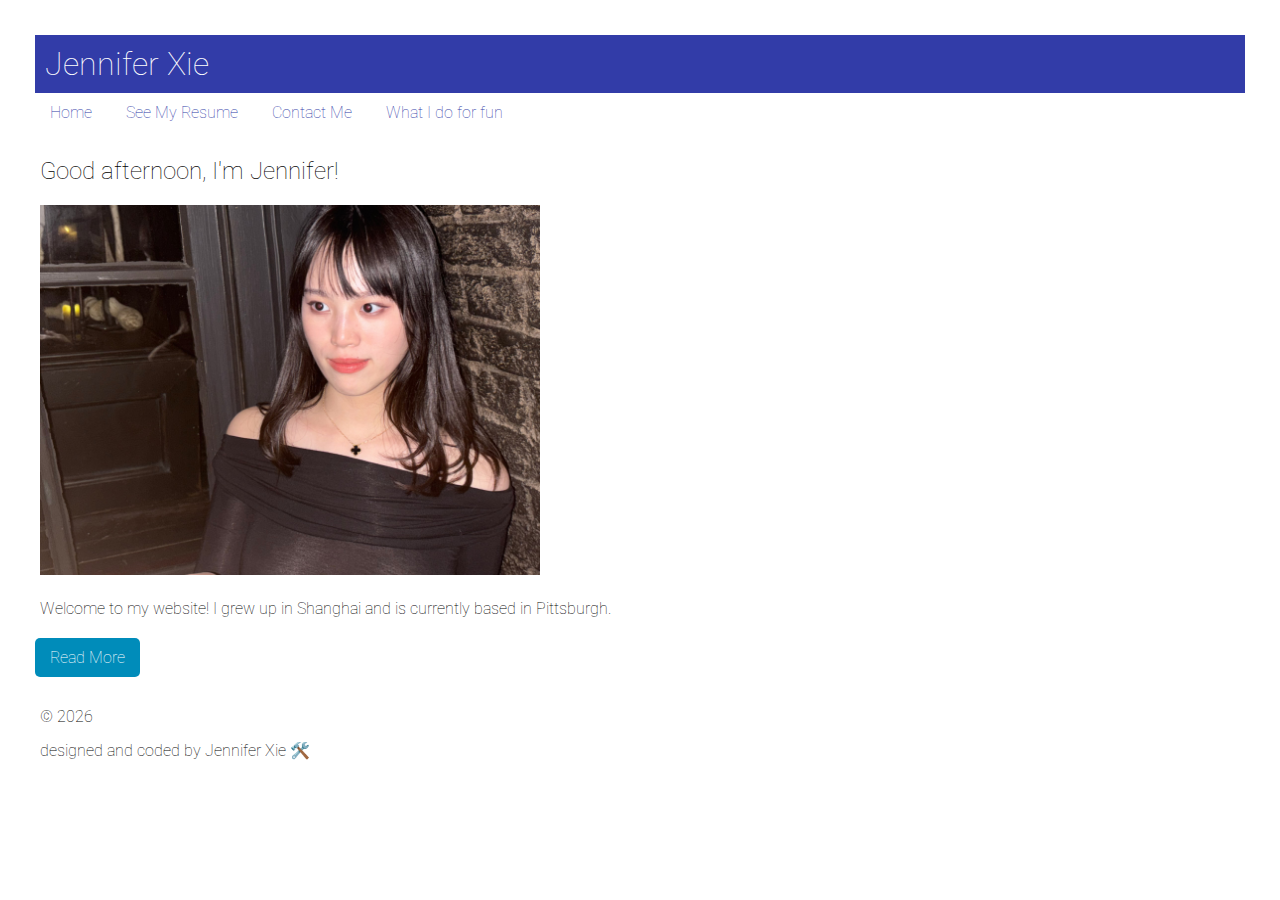
<file: index.html>
<!DOCTYPE html>
<html lang="en">
<head>
    <meta charset="UTF-8">
    <meta name="viewport" content="width=device-width, initial-scale=1.0">
    <title>67250 lab5</title>
    <meta name="author" content="Jennifer Xie">
    <meta name="keywords" content="Carnegie Mellon University, Information Systems">
    <meta name="description" content="Jennifer Xie's professional website">
    <title>Your name</title>
    <link rel="stylesheet" href="./static/style.css">
    <link rel="preconnect" href="https://fonts.googleapis.com">
    <link rel="preconnect" href="https://fonts.gstatic.com" crossorigin>
    <link href="https://fonts.googleapis.com/css2?family=Roboto:ital,wght@0,100..900;1,100..900&display=swap" rel="stylesheet">
    <script src="https://code.jquery.com/jquery-3.6.0.min.js"></script>
    <script src="./static/script.js" defer></script>
</head>
<body onload="addYear()">
    <header>
        <h1 id="webname">Jennifer Xie</h1>

        <nav>
            <a class="nav-link" href="index.html">Home</a>
            <a class="nav-link" href="views/cv.html">See My Resume</a>
            <a class="nav-link" href="views/contact.html">Contact Me</a>
            <a class="nav-link" href="views/fun.html">What I do for fun</a>
        </nav>
    </header>
    
    <div class = "main">
        <h2 id="greeting"></h2>
        <img src="static/profile.jpg" width="500" height="370" alt="A photo of Jennifer Xie">
        <p id="shortBio">Welcome to my website! I grew up in Shanghai and is currently based in Pittsburgh.</p>
        <p id="longBio" style="display: none;">Welcome to my website! I grew up in Shanghai and is currently based in Pittsburgh. I speak both English and Mandarin. In my free time, I love scuba/mermaid diving, yoga, and playing Stardew Valley. I'm also trying to explore a new restaurant in Pittsburgh every Friday evening, so feel free to reach out and join me! I'm very excited to share my experiences with you!</p>
        <button id="readMoreBtn">Read More</button>
        <button id="readLessBtn" style="display: none;">Read Less</button>
    </div>

    <footer>
        <p id="copyYear"></p>
        <p>designed and coded by Jennifer Xie 🛠️</p>
    </footer>

</body>
</html>
</file>
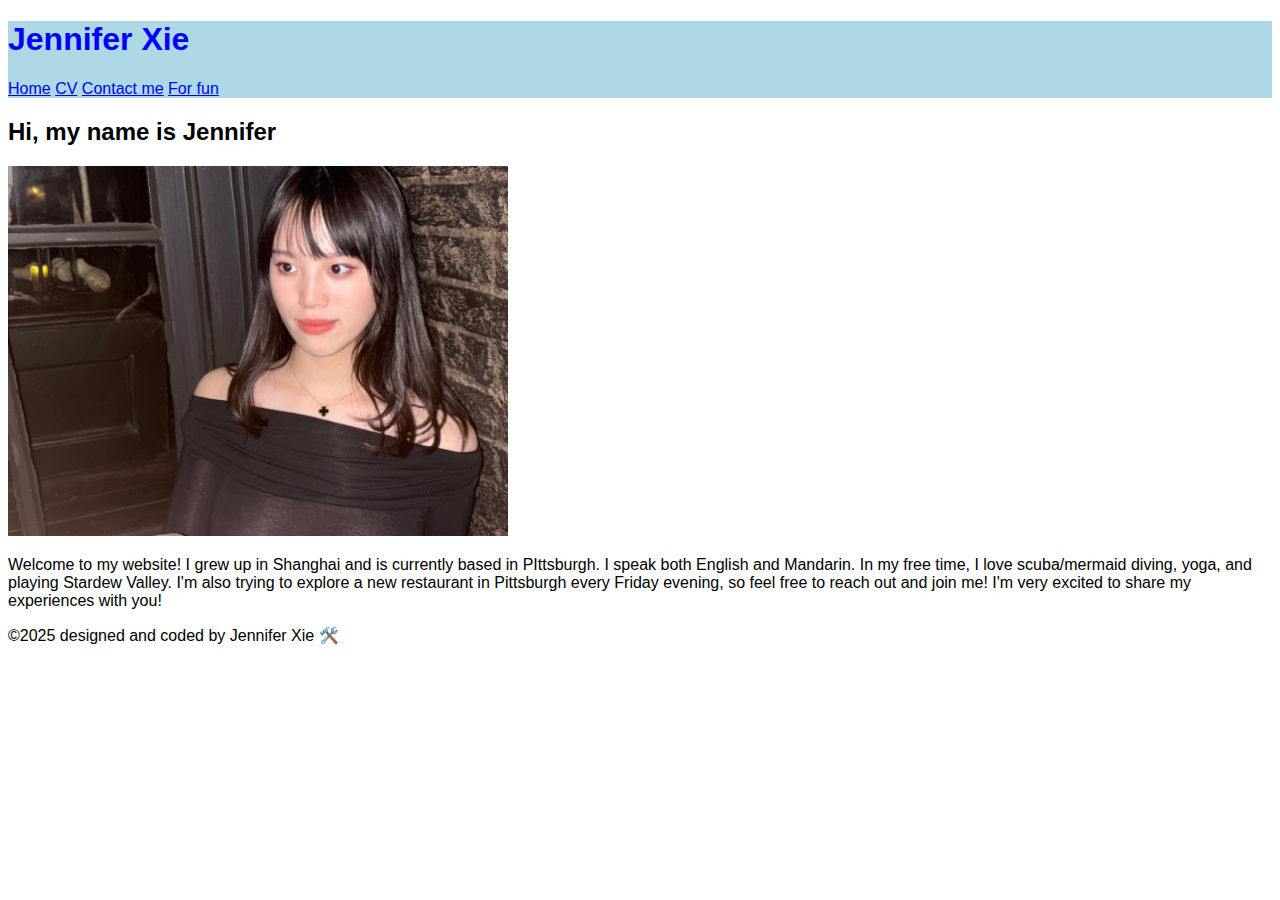
<file: jiayixie-lab1/index.html>
<!DOCTYPE html>
<html lang="en">
<head>
    <meta charset="UTF-8">
    <meta name="viewport" content="width=device-width, initial-scale=1.0">
    <title>67250 lab1</title>
    <meta name="author" content="Jennifer Xie">
    <meta name="keywords" content="Carnegie Mellon University, Information Systems">
    <meta name="description" content="Jennifer Xie's professional website">
    <title>Your name</title>

</head>
<body style="font-family: Arial;">
    <header style="color:blue; background:lightblue;">
        <h1>Jennifer Xie</h1>

        <nav>
            <a href="index.html">Home</a>
            <a href="views/cv.html">CV</a>
            <a href="views/contact.html">Contact me</a>
            <a href="views/fun.html">For fun</a>
        </nav>
    </header>
    
    <div class = "main">
        <h2>Hi, my name is Jennifer</h2>
        <img src="static/profile.jpg" width="500" height="370" alt="A photo of Jennifer Xie">
        <p id="intro">Welcome to my website! I grew up in Shanghai and is currently based in PIttsburgh. I speak both English and Mandarin. In my free time, I love scuba/mermaid diving, yoga, and playing Stardew Valley. I'm also trying to explore a new restaurant in Pittsburgh every Friday evening, so feel free to reach out and join me! I'm very excited to share my experiences with you!</p>
    </div>

    <footer>
        <p>©2025 designed and coded by Jennifer Xie 🛠️</p>
    </footer>

</body>
</html>
</file>
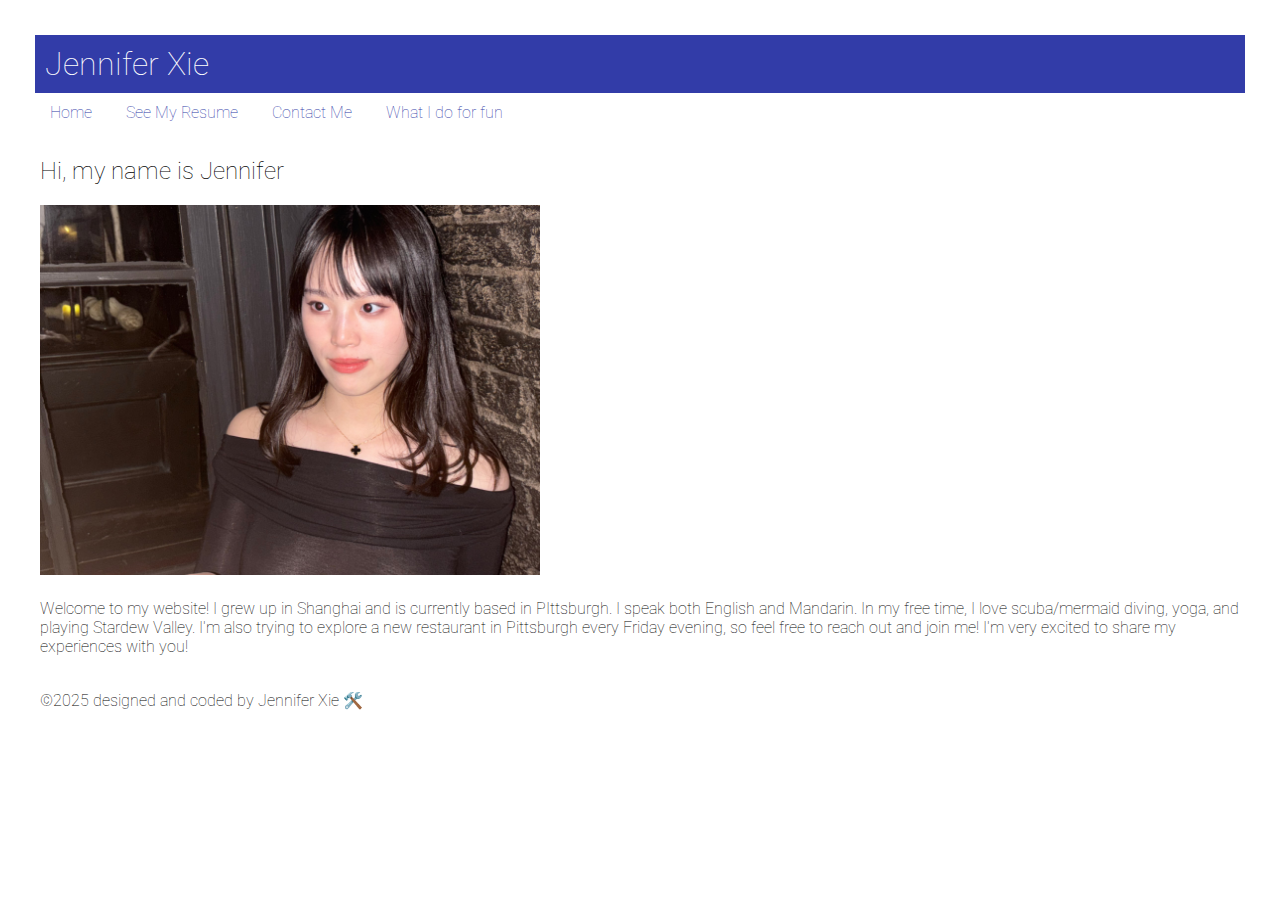
<file: jiayixie-lab2/index.html>
<!DOCTYPE html>
<html lang="en">
<head>
    <meta charset="UTF-8">
    <meta name="viewport" content="width=device-width, initial-scale=1.0">
    <title>67250 lab2</title>
    <meta name="author" content="Jennifer Xie">
    <meta name="keywords" content="Carnegie Mellon University, Information Systems">
    <meta name="description" content="Jennifer Xie's professional website">
    <title>Your name</title>
    <link rel="stylesheet" href="./static/style.css">
    <link rel="preconnect" href="https://fonts.googleapis.com">
    <link rel="preconnect" href="https://fonts.gstatic.com" crossorigin>
    <link href="https://fonts.googleapis.com/css2?family=Roboto:ital,wght@0,100..900;1,100..900&display=swap" rel="stylesheet">
</head>
<body>
    <header>
        <h1 id="webname">Jennifer Xie</h1>

        <nav>
            <a class="nav-link" href="index.html">Home</a>
            <a class="nav-link" href="views/cv.html">See My Resume</a>
            <a class="nav-link" href="views/contact.html">Contact Me</a>
            <a class="nav-link" href="views/fun.html">What I do for fun</a>
        </nav>
    </header>
    
    <div class = "main">
        <h2>Hi, my name is Jennifer</h2>
        <img src="static/profile.jpg" width="500" height="370" alt="A photo of Jennifer Xie">
        <p id="intro">Welcome to my website! I grew up in Shanghai and is currently based in PIttsburgh. I speak both English and Mandarin. In my free time, I love scuba/mermaid diving, yoga, and playing Stardew Valley. I'm also trying to explore a new restaurant in Pittsburgh every Friday evening, so feel free to reach out and join me! I'm very excited to share my experiences with you!</p>
    </div>

    <footer>
        <p>©2025 designed and coded by Jennifer Xie 🛠️</p>
    </footer>

</body>
</html>
</file>
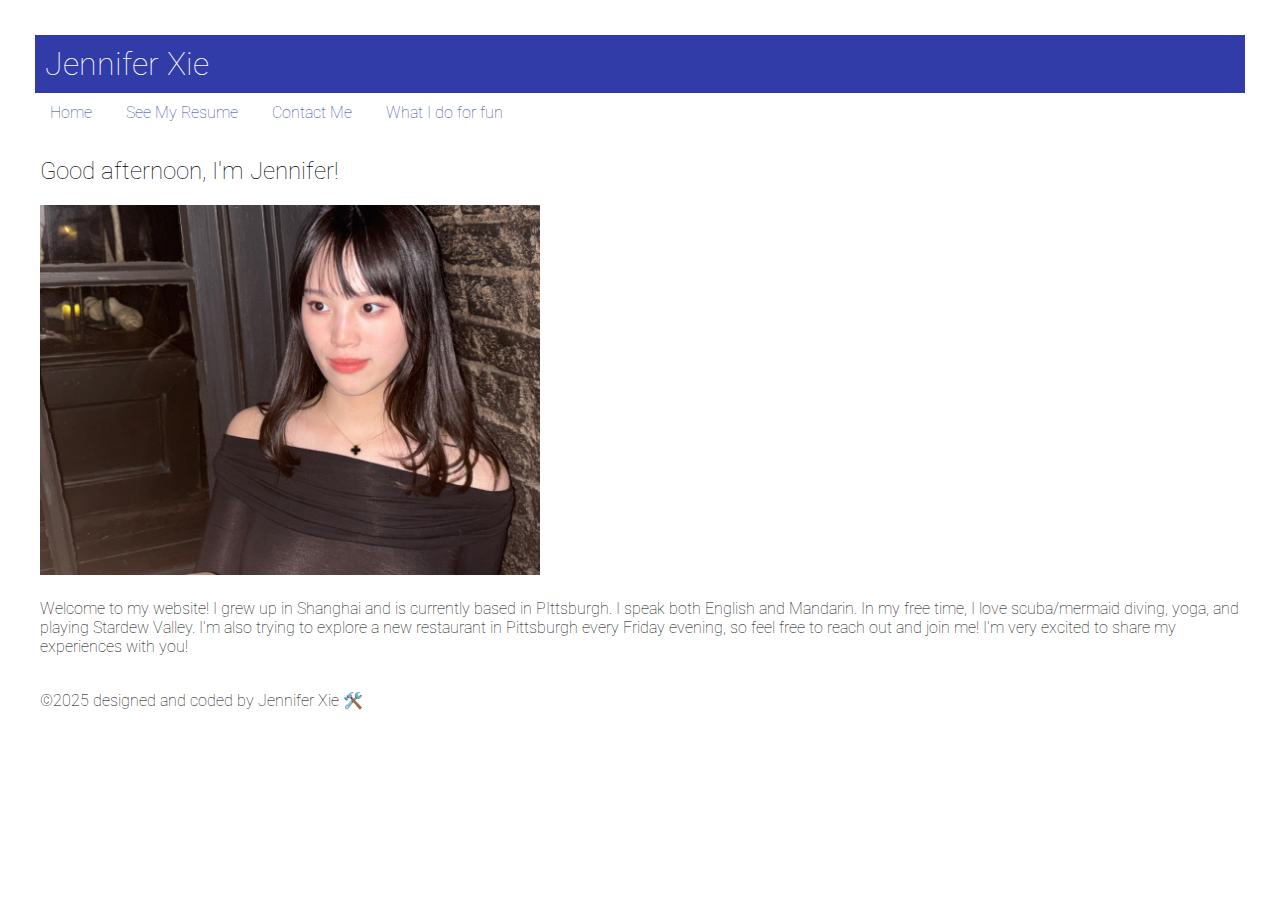
<file: jiayixie-lab3/index.html>
<!DOCTYPE html>
<html lang="en">
<head>
    <meta charset="UTF-8">
    <meta name="viewport" content="width=device-width, initial-scale=1.0">
    <title>67250 lab3</title>
    <meta name="author" content="Jennifer Xie">
    <meta name="keywords" content="Carnegie Mellon University, Information Systems">
    <meta name="description" content="Jennifer Xie's professional website">
    <title>Your name</title>
    <link rel="stylesheet" href="./static/style.css">
    <link rel="preconnect" href="https://fonts.googleapis.com">
    <link rel="preconnect" href="https://fonts.gstatic.com" crossorigin>
    <link href="https://fonts.googleapis.com/css2?family=Roboto:ital,wght@0,100..900;1,100..900&display=swap" rel="stylesheet">
    <script src="./static/script.js" defer></script>
</head>
<body>
    <header>
        <h1 id="webname">Jennifer Xie</h1>

        <nav>
            <a class="nav-link" href="index.html">Home</a>
            <a class="nav-link" href="views/cv.html">See My Resume</a>
            <a class="nav-link" href="views/contact.html">Contact Me</a>
            <a class="nav-link" href="views/fun.html">What I do for fun</a>
        </nav>
    </header>
    
    <div class = "main">
        <h2 id="greeting"></h2>
        <img src="static/profile.jpg" width="500" height="370" alt="A photo of Jennifer Xie">
        <p id="intro">Welcome to my website! I grew up in Shanghai and is currently based in PIttsburgh. I speak both English and Mandarin. In my free time, I love scuba/mermaid diving, yoga, and playing Stardew Valley. I'm also trying to explore a new restaurant in Pittsburgh every Friday evening, so feel free to reach out and join me! I'm very excited to share my experiences with you!</p>
    </div>

    <footer>
        <p>©2025 designed and coded by Jennifer Xie 🛠️</p>
    </footer>

</body>
</html>
</file>
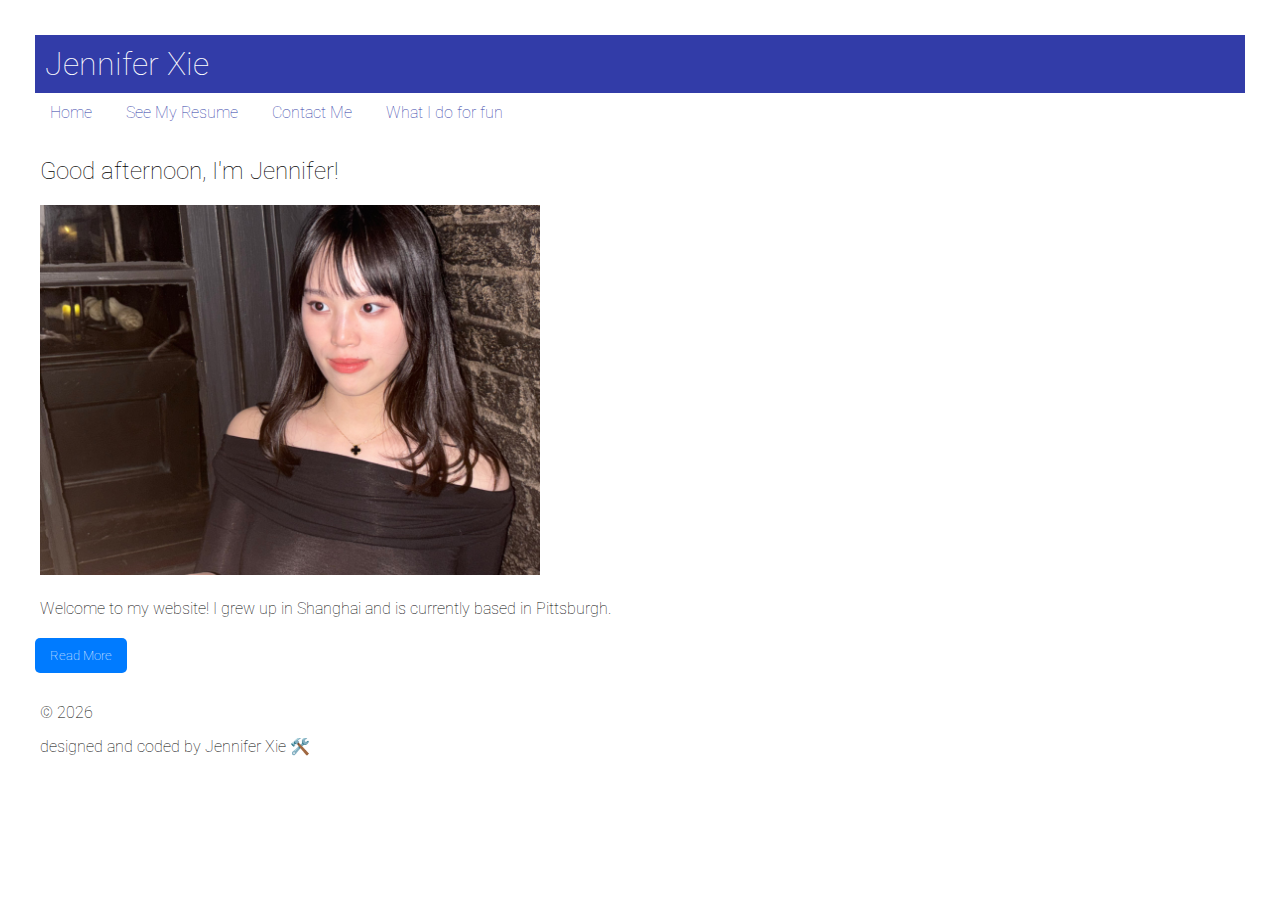
<file: jiayixie-lab4/index.html>
<!DOCTYPE html>
<html lang="en">
<head>
    <meta charset="UTF-8">
    <meta name="viewport" content="width=device-width, initial-scale=1.0">
    <title>67250 lab4</title>
    <meta name="author" content="Jennifer Xie">
    <meta name="keywords" content="Carnegie Mellon University, Information Systems">
    <meta name="description" content="Jennifer Xie's professional website">
    <title>Your name</title>
    <link rel="stylesheet" href="./static/style.css">
    <link rel="preconnect" href="https://fonts.googleapis.com">
    <link rel="preconnect" href="https://fonts.gstatic.com" crossorigin>
    <link href="https://fonts.googleapis.com/css2?family=Roboto:ital,wght@0,100..900;1,100..900&display=swap" rel="stylesheet">
    <script src="https://code.jquery.com/jquery-3.6.0.min.js"></script>
    <script src="./static/script.js" defer></script>
</head>
<body onload="addYear()">
    <header>
        <h1 id="webname">Jennifer Xie</h1>

        <nav>
            <a class="nav-link" href="index.html">Home</a>
            <a class="nav-link" href="views/cv.html">See My Resume</a>
            <a class="nav-link" href="views/contact.html">Contact Me</a>
            <a class="nav-link" href="views/fun.html">What I do for fun</a>
        </nav>
    </header>
    
    <div class = "main">
        <h2 id="greeting"></h2>
        <img src="static/profile.jpg" width="500" height="370" alt="A photo of Jennifer Xie">
        <p id="shortBio">Welcome to my website! I grew up in Shanghai and is currently based in Pittsburgh.</p>
        <p id="longBio" style="display: none;">Welcome to my website! I grew up in Shanghai and is currently based in Pittsburgh. I speak both English and Mandarin. In my free time, I love scuba/mermaid diving, yoga, and playing Stardew Valley. I'm also trying to explore a new restaurant in Pittsburgh every Friday evening, so feel free to reach out and join me! I'm very excited to share my experiences with you!</p>
        <button id="readMoreBtn">Read More</button>
        <button id="readLessBtn" style="display: none;">Read Less</button>
    </div>

    <footer>
        <p id="copyYear"></p>
        <p>designed and coded by Jennifer Xie 🛠️</p>
    </footer>

</body>
</html>
</file>
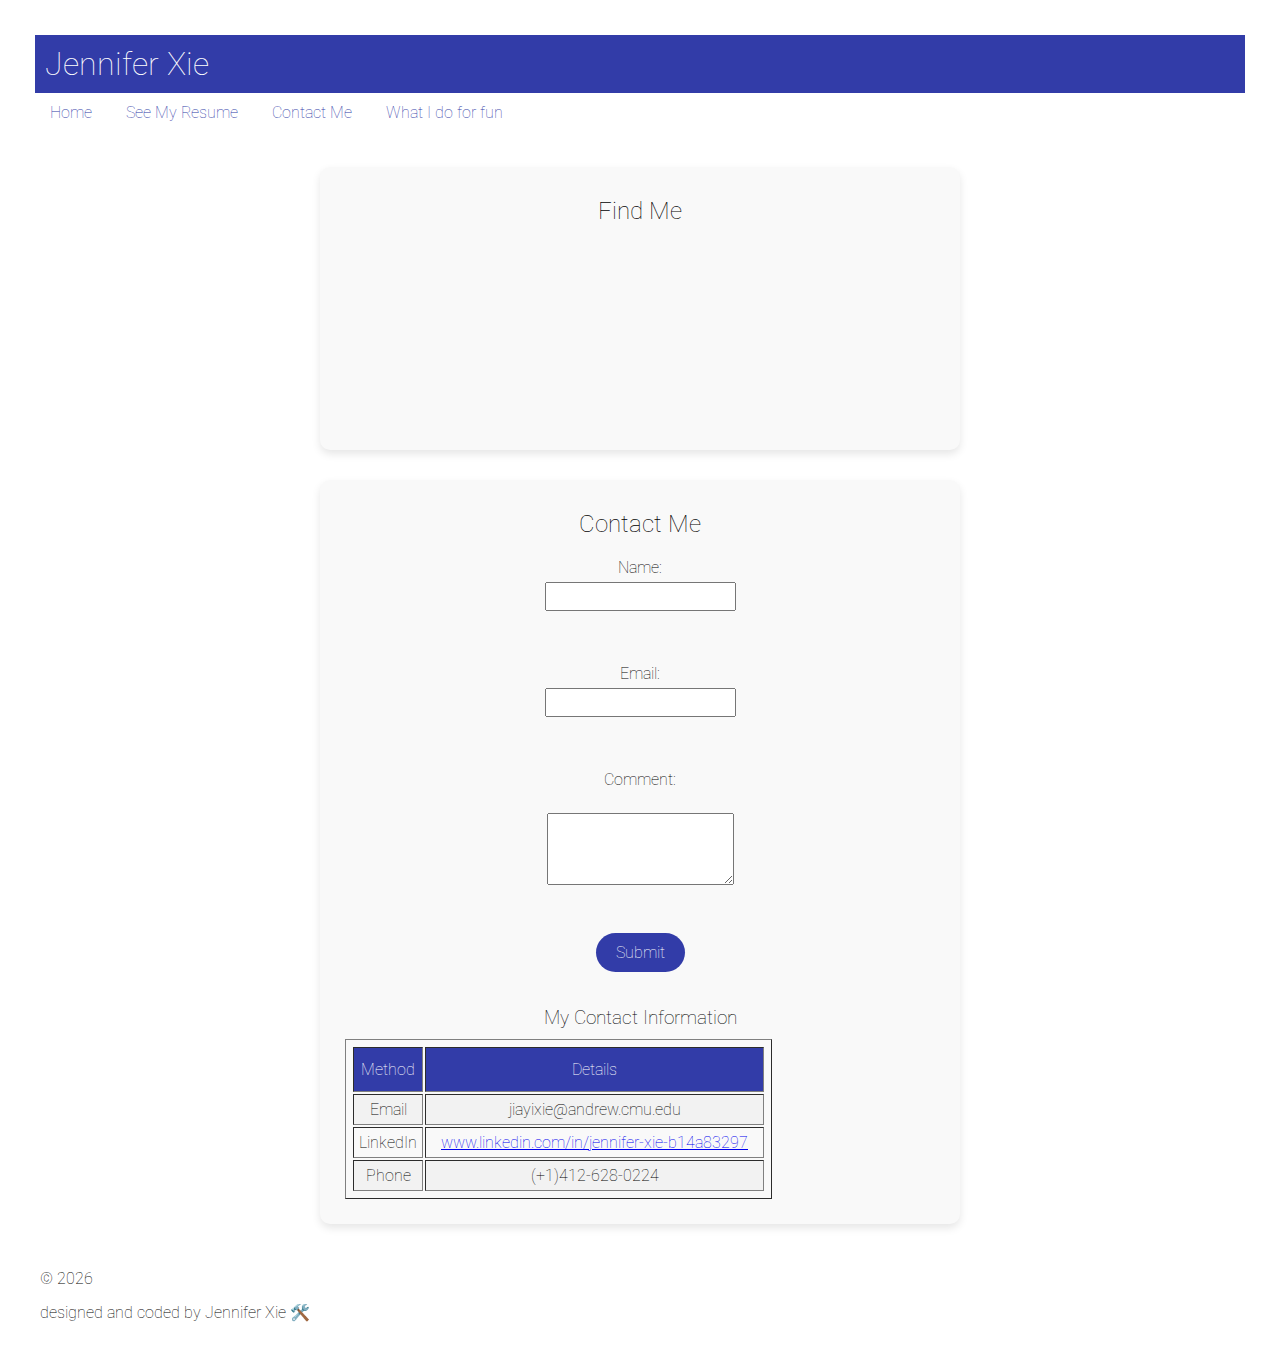
<file: views/contact.html>
<!DOCTYPE html>
<html lang="en">
<head>
    <meta charset="UTF-8">
    <meta name="viewport" content="width=device-width, initial-scale=1.0">
    <title>67250 lab5</title>
    <meta name="author" content="Jennifer Xie">
    <meta name="keywords" content="Carnegie Mellon University, Information Systems">
    <meta name="description" content="Jennifer Xie's professional website">
    <title>Your name</title>
    <link rel="stylesheet" href="../static/style.css">
    <link rel="preconnect" href="https://fonts.googleapis.com">
    <link rel="preconnect" href="https://fonts.gstatic.com" crossorigin>
    <link href="https://fonts.googleapis.com/css2?family=Roboto:ital,wght@0,100..900;1,100..900&display=swap" rel="stylesheet">
    <script src="https://code.jquery.com/jquery-3.6.0.min.js"></script>
    <script src="../static/script.js" defer></script>
</head>
<body onload="addYear()">
    <header>
        <h1 id="webname">Jennifer Xie</h1>
        <nav>
            <a class="nav-link" href="../index.html">Home</a>
            <a class="nav-link" href="cv.html">See My Resume</a>
            <a class="nav-link" href="contact.html">Contact Me</a>
            <a class="nav-link" href="fun.html">What I do for fun</a>
        </nav>
    </header>
    
    <div class = "mainLayout">
        <div class="item1">
            <h2>Find Me</h2>
            <iframe 
                src="https://www.google.com/maps/embed?pb=!1m18!1m12!1m3!1d3036.4082256655192!2d-79.94466422390984!3d40.44410085397296!2m3!1f0!2f0!3f0!3m2!1i1024!2i768!4f13.1!3m3!1m2!1s0x8834f221e409b945%3A0x16b3417bd3538dfb!2sJared%20L.%20Cohon%20University%20Center!5e0!3m2!1sen!2sus!4v1742777931053!5m2!1sen!2sus"
                width="600" 
                height="450"; 
                style="border:0;"
                allowfullscreen=""
                loading="lazy">
            </iframe>
        </div>

        <div class="item2">
            <h2>Contact Me</h2>
            <form id="contactForm">
                <label for="name">Name:</label>
                <input type="text" id="name" name="name" required>
                <span class="error-message" id="nameError"></span><br><br>
            
                <label for="email">Email:</label>
                <input type="email" id="email" name="email" required>
                <span class="error-message" id="emailError"></span><br><br>
            
                <label for="comment">Comment:</label><br>
                <textarea id="comment" name="comment" rows="4" required></textarea>
                <span class="error-message" id="commentError"></span><br><br>
            
                <input type="submit" id="submit_button" value="Submit">
                <p id="formError" class="form-error"></p>
            </form>

            <h3>My Contact Information</h3>
            <table border="1">
                <tr>
                    <th>Method</th>
                    <th>Details</th>
                </tr>
                <tr>
                    <td>Email</td>
                    <td>jiayixie@andrew.cmu.edu</td>
                </tr>
                <tr>
                    <td>LinkedIn</td>
                    <td><a href="https://www.linkedin.com/in/jennifer-xie-b14a83297" target="_blank">www.linkedin.com/in/jennifer-xie-b14a83297</a></td>
                </tr>
                <tr>
                    <td>Phone</td>
                    <td>(+1)412-628-0224</td>
                </tr>
            </table>
        </div>
    </div>

    <footer>
        <p id="copyYear"></p>
        <p>designed and coded by Jennifer Xie 🛠️</p>
    </footer>

</body>
</html>
</file>
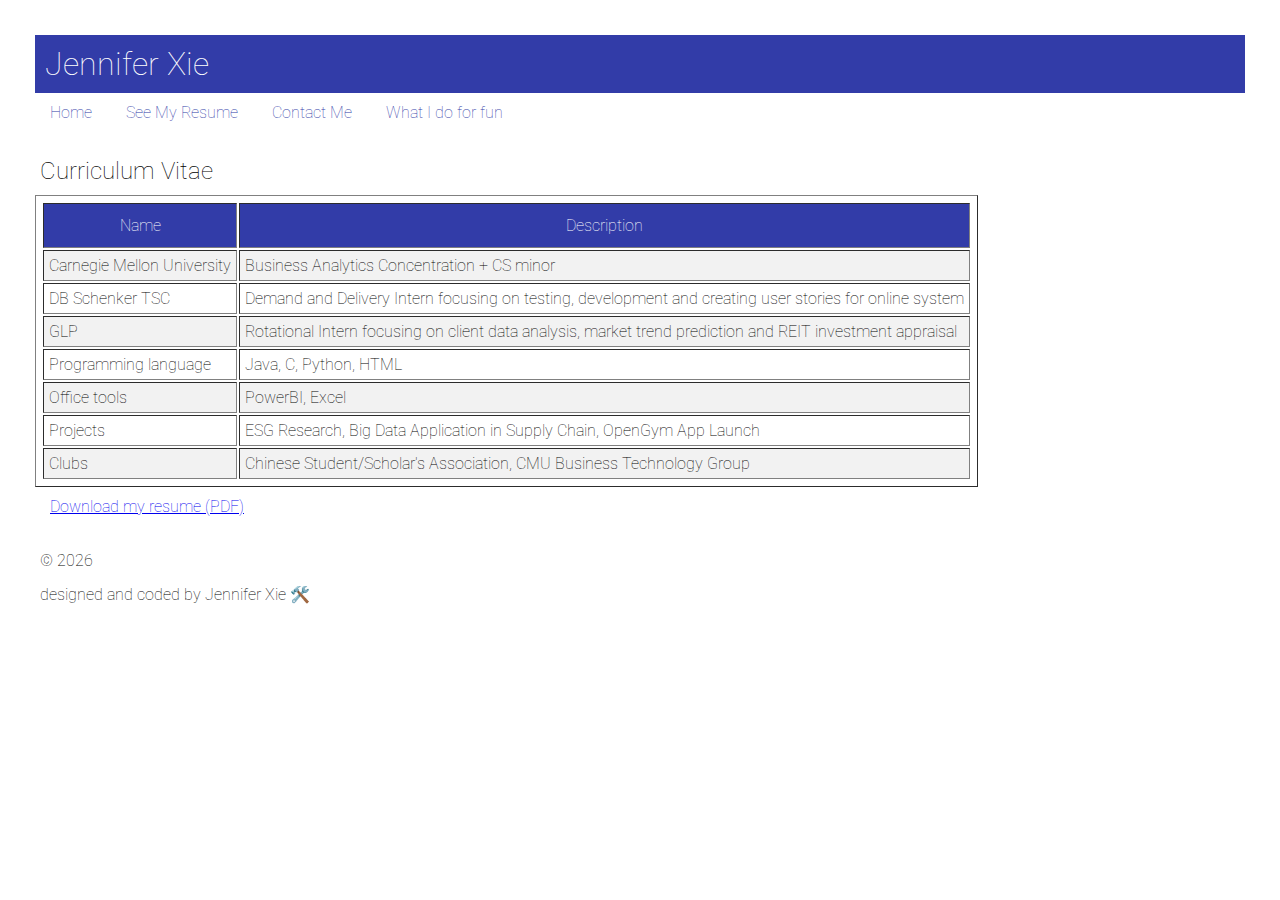
<file: views/cv.html>
<!DOCTYPE html>
<html lang="en">
<head>
    <meta charset="UTF-8">
    <meta name="viewport" content="width=device-width, initial-scale=1.0">
    <title>67250 lab5</title>
    <meta name="author" content="Jennifer Xie">
    <meta name="keywords" content="Carnegie Mellon University, Information Systems">
    <meta name="description" content="Jennifer Xie's professional website">
    <title>Your name</title>
    <link rel="stylesheet" href="../static/style.css">
    <link rel="preconnect" href="https://fonts.googleapis.com">
    <link rel="preconnect" href="https://fonts.gstatic.com" crossorigin>
    <link href="https://fonts.googleapis.com/css2?family=Roboto:ital,wght@0,100..900;1,100..900&display=swap" rel="stylesheet">
    <script src="https://code.jquery.com/jquery-3.6.0.min.js"></script>
    <script src="../static/script.js" defer></script>
</head>
<body onload="addYear()">
    <header>
        <h1 id="webname">Jennifer Xie</h1>
        <nav>
            <a class="nav-link" href="../index.html">Home</a>
            <a class="nav-link" href="cv.html">See My Resume</a>
            <a class="nav-link" href="contact.html">Contact Me</a>
            <a class="nav-link" href="fun.html">What I do for fun</a>
        </nav>
    </header>
    
    <div class = "main">
        <h2>Curriculum Vitae</h2>

        <table border="1">
            <tr>
                <th>Name</th>
                <th>Description</th>
            </tr>
            <tr>
                <td>Carnegie Mellon University</td>
                <td>Business Analytics Concentration + CS minor</td>
            </tr>
            <tr>
                <td>DB Schenker TSC</td>
                <td>Demand and Delivery Intern focusing on testing, development and creating user stories for online system</td>
            </tr>
            <tr>
                <td>GLP</td>
                <td>Rotational Intern focusing on client data analysis, market trend prediction and REIT investment appraisal</td>
            </tr>
            <tr>
                <td>Programming language</td>
                <td>Java, C, Python, HTML</td>
            </tr>
            <tr>
                <td>Office tools</td>
                <td>PowerBI, Excel</td>
            </tr>
            <tr>
                <td>Projects</td>
                <td>ESG Research, Big Data Application in Supply Chain, OpenGym App Launch</td>
            </tr>
            <tr>
                <td>Clubs</td>
                <td>Chinese Student/Scholar's Association, CMU Business Technology Group</td>
            </tr>
        </table>

        <p><a href="../static/Resume.pdf" target="_blank">Download my resume (PDF)</a></p>
    </div>

    <footer>
        <p id="copyYear"></p>
        <p>designed and coded by Jennifer Xie 🛠️</p>
    </footer>

</body>
</html>
</file>
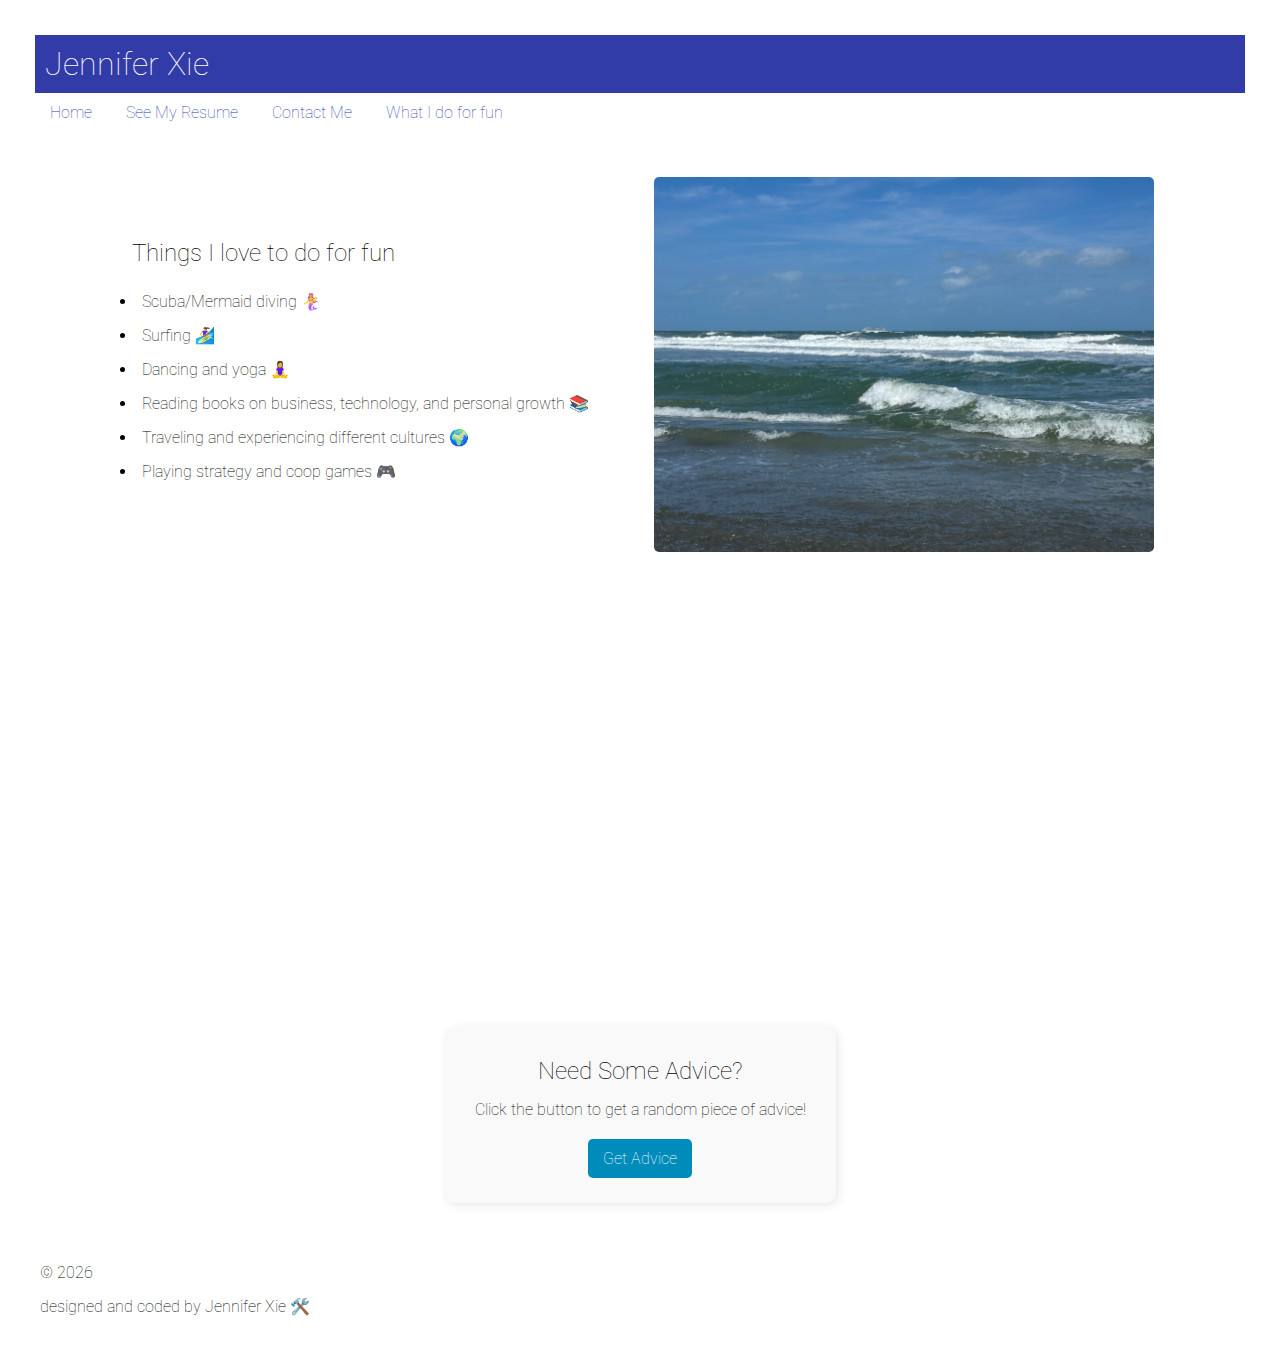
<file: views/fun.html>
<!DOCTYPE html>
<html lang="en">
<head>
    <meta charset="UTF-8">
    <meta name="viewport" content="width=device-width, initial-scale=1.0">
    <title>67250 lab5</title>
    <meta name="author" content="Jennifer Xie">
    <meta name="keywords" content="Carnegie Mellon University, Information Systems">
    <meta name="description" content="Jennifer Xie's professional website">
    <title>Your name</title>
    <link rel="stylesheet" href="../static/style.css">
    <link rel="preconnect" href="https://fonts.googleapis.com">
    <link rel="preconnect" href="https://fonts.gstatic.com" crossorigin>
    <link href="https://fonts.googleapis.com/css2?family=Roboto:ital,wght@0,100..900;1,100..900&display=swap" rel="stylesheet">
    <script src="https://code.jquery.com/jquery-3.6.0.min.js"></script>
    <script src="../static/script.js" defer></script>
</head>
<body onload="addYear()">
    <header>
        <h1 id="webname">Jennifer Xie</h1>
        <nav>
            <a class="nav-link" href="../index.html">Home</a>
            <a class="nav-link" href="cv.html">See My Resume</a>
            <a class="nav-link" href="contact.html">Contact Me</a>
            <a class="nav-link" href="fun.html">What I do for fun</a>
        </nav>
    </header>
    
    <div class = "mainLayout">
        <div id="item1">
            <h2>Things I love to do for fun</h2>
            <!-- <button id="showButton" onclick="showList()">Click to see...</button> -->
            <ul id="myList" style="display: block;">
                <li>Scuba/Mermaid diving 🧜‍♀️</li>
                <li>Surfing 🏄‍♀️</li>
                <li>Dancing and yoga 🧘‍♀️</li>
                <li>Reading books on business, technology, and personal growth 📚</li>
                <li>Traveling and experiencing different cultures 🌍</li>
                <li>Playing strategy and coop games 🎮</li>
            </ul>
        </div>

        <div id="item2">
            <img src="../static/ocean.jpg" alt="Fun Image" class="funIMG">
        </div>

        <div id="item3">
            <iframe 
                width="560" 
                height="315" 
                src="https://www.youtube.com/embed/ESglBmsDCFs" 
                title="YouTube video player" 
                frameborder="0" 
                allow="accelerometer; autoplay; clipboard-write; encrypted-media; gyroscope; picture-in-picture" 
                allowfullscreen>
            </iframe>
        </div>
        
        <div id="item4" class="container">
            <h2>Need Some Advice?</h2>
            <p id="adviceText">Click the button to get a random piece of advice!</p>
            <button onclick="getAdvice()">Get Advice</button>
        </div>
    </div>

    <footer>
        <p id="copyYear"></p>
        <p>designed and coded by Jennifer Xie 🛠️</p>
    </footer>

</body>
</html>
</file>
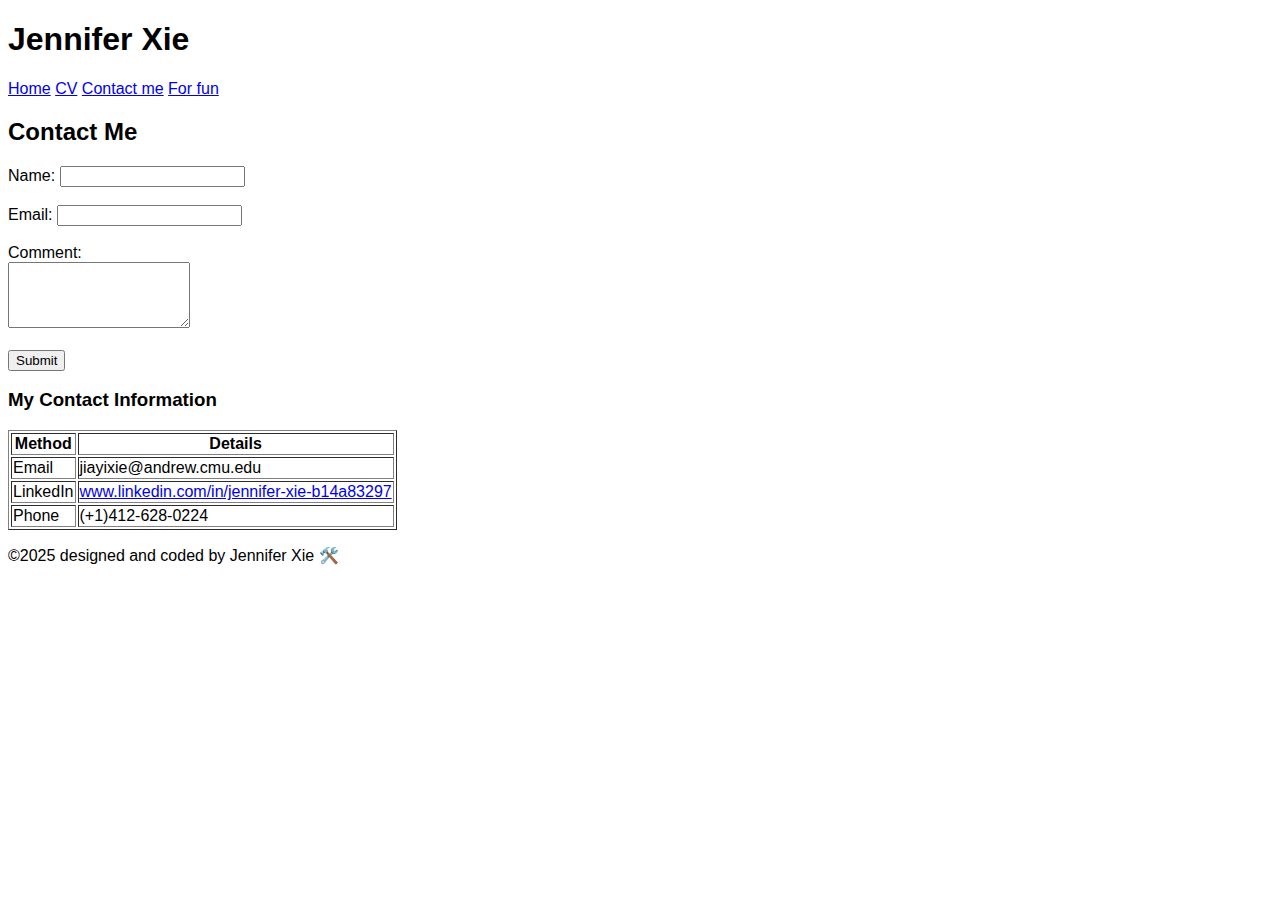
<file: jiayixie-lab1/views/contact.html>
<!DOCTYPE html>
<html lang="en">
<head>
    <meta charset="UTF-8">
    <meta name="viewport" content="width=device-width, initial-scale=1.0">
    <title>67250 lab1</title>
    <meta name="author" content="Jennifer Xie">
    <meta name="keywords" content="Carnegie Mellon University, Information Systems">
    <meta name="description" content="Jennifer Xie's professional website">
    <title>Your name</title>

</head>
<body style="font-family: Arial;">
    <header>
        <h1>Jennifer Xie</h1>
        <nav>
            <a href="../index.html">Home</a>
            <a href="cv.html">CV</a>
            <a href="contact.html">Contact me</a>
            <a href="fun.html">For fun</a>
        </nav>
    </header>
    
    <div class = "main">
        <h2>Contact Me</h2>
        <form action="submit_form.php" method="post">
            <label for="name">Name:</label>
            <input type="text" id="name" name="name" required><br><br>

            <label for="email">Email:</label>
            <input type="email" id="email" name="email" required><br><br>

            <label for="comment">Comment:</label><br>
            <textarea id="comment" name="comment" rows="4" required></textarea><br><br>

            <input type="submit" value="Submit">
        </form>

        <h3>My Contact Information</h3>
        <table border="1">
            <tr>
                <th>Method</th>
                <th>Details</th>
            </tr>
            <tr>
                <td>Email</td>
                <td>jiayixie@andrew.cmu.edu</td>
            </tr>
            <tr>
                <td>LinkedIn</td>
                <td><a href="https://www.linkedin.com/in/jennifer-xie-b14a83297" target="_blank">www.linkedin.com/in/jennifer-xie-b14a83297</a></td>
            </tr>
            <tr>
                <td>Phone</td>
                <td>(+1)412-628-0224</td>
            </tr>
        </table>
    </div>

    <footer>
        <p>©2025 designed and coded by Jennifer Xie 🛠️</p>
    </footer>

</body>
</html>
</file>
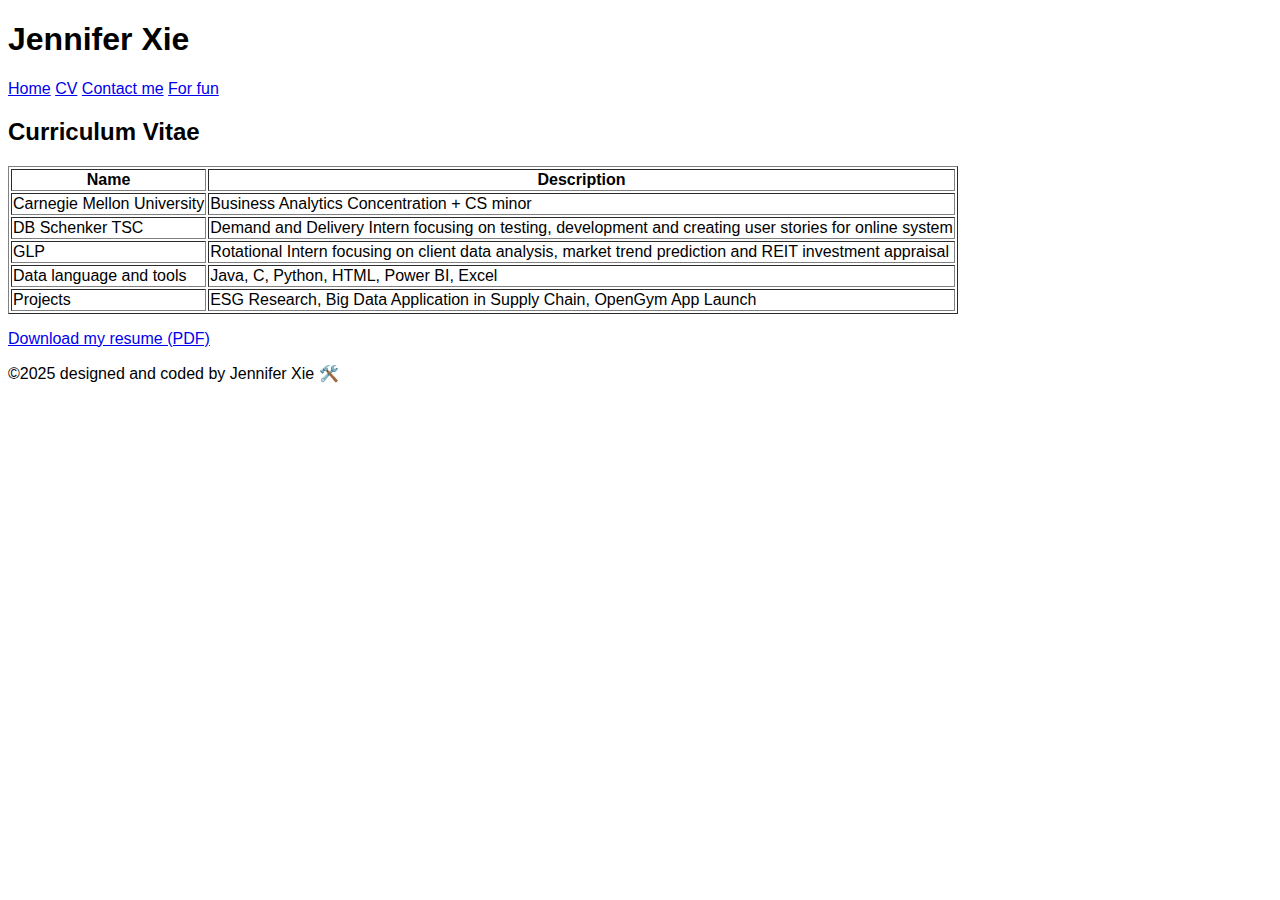
<file: jiayixie-lab1/views/cv.html>
<!DOCTYPE html>
<html lang="en">
<head>
    <meta charset="UTF-8">
    <meta name="viewport" content="width=device-width, initial-scale=1.0">
    <title>67250 lab1</title>
    <meta name="author" content="Jennifer Xie">
    <meta name="keywords" content="Carnegie Mellon University, Information Systems">
    <meta name="description" content="Jennifer Xie's professional website">
    <title>Your name</title>

</head>
<body style="font-family: Arial;">
    <header>
        <h1>Jennifer Xie</h1>
        <nav>
            <a href="../index.html">Home</a>
            <a href="cv.html">CV</a>
            <a href="contact.html">Contact me</a>
            <a href="fun.html">For fun</a>
        </nav>
    </header>
    
    <div class = "main">
        <h2>Curriculum Vitae</h2>

        <table border="1">
            <tr>
                <th>Name</th>
                <th>Description</th>
            </tr>
            <tr>
                <td>Carnegie Mellon University</td>
                <td>Business Analytics Concentration + CS minor</td>
            </tr>
            <tr>
                <td>DB Schenker TSC</td>
                <td>Demand and Delivery Intern focusing on testing, development and creating user stories for online system</td>
            </tr>
                <td>GLP</td>
                <td>Rotational Intern focusing on client data analysis, market trend prediction and REIT investment appraisal</td>
            <tr>
                <td>Data language and tools</td>
                <td>Java, C, Python, HTML, Power BI, Excel</td>
            </tr>
            <tr>
                <td>Projects</td>
                <td>ESG Research, Big Data Application in Supply Chain, OpenGym App Launch</td>
            </tr>
        </table>

        <p><a href="../static/Resume.pdf" target="_blank">Download my resume (PDF)</a></p>
    </div>

    <footer>
        <p>©2025 designed and coded by Jennifer Xie 🛠️</p>
    </footer>

</body>
</html>
</file>
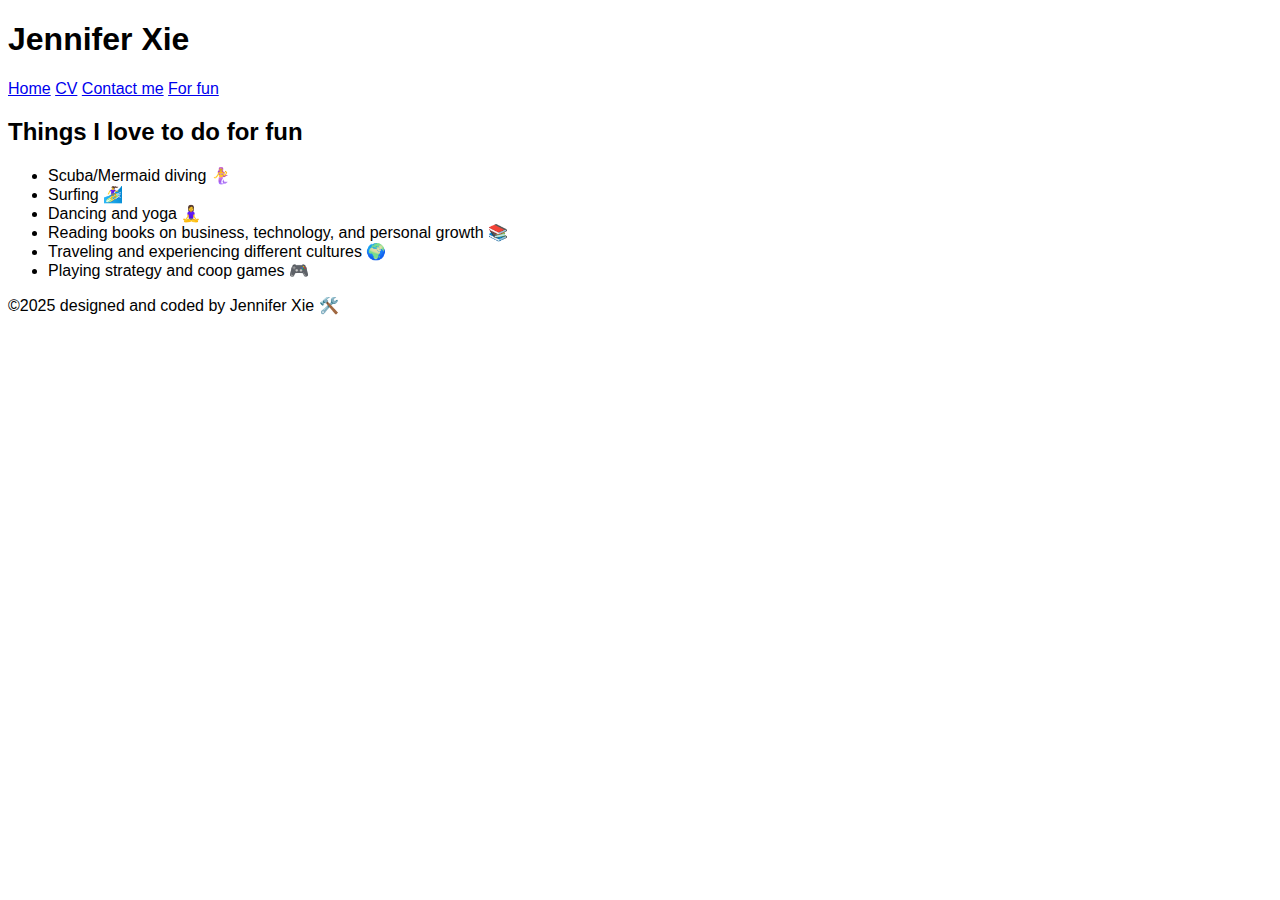
<file: jiayixie-lab1/views/fun.html>
<!DOCTYPE html>
<html lang="en">
<head>
    <meta charset="UTF-8">
    <meta name="viewport" content="width=device-width, initial-scale=1.0">
    <title>67250 lab1</title>
    <meta name="author" content="Jennifer Xie">
    <meta name="keywords" content="Carnegie Mellon University, Information Systems">
    <meta name="description" content="Jennifer Xie's professional website">
    <title>Your name</title>

</head>
<body style="font-family: Arial;">
    <header>
        <h1>Jennifer Xie</h1>
        <nav>
            <a href="../index.html">Home</a>
            <a href="cv.html">CV</a>
            <a href="contact.html">Contact me</a>
            <a href="fun.html">For fun</a>
        </nav>
    </header>
    
    <div class = "main">
        <h2>Things I love to do for fun</h2>
        <ul>
            <li>Scuba/Mermaid diving 🧜‍♀️</li>
            <li>Surfing 🏄‍♀️</li>
            <li>Dancing and yoga 🧘‍♀️</li>
            <li>Reading books on business, technology, and personal growth 📚</li>
            <li>Traveling and experiencing different cultures 🌍</li>
            <li>Playing strategy and coop games 🎮</li>
        </ul>
    </div>

    <footer>
        <p>©2025 designed and coded by Jennifer Xie 🛠️</p>
    </footer>

</body>
</html>
</file>
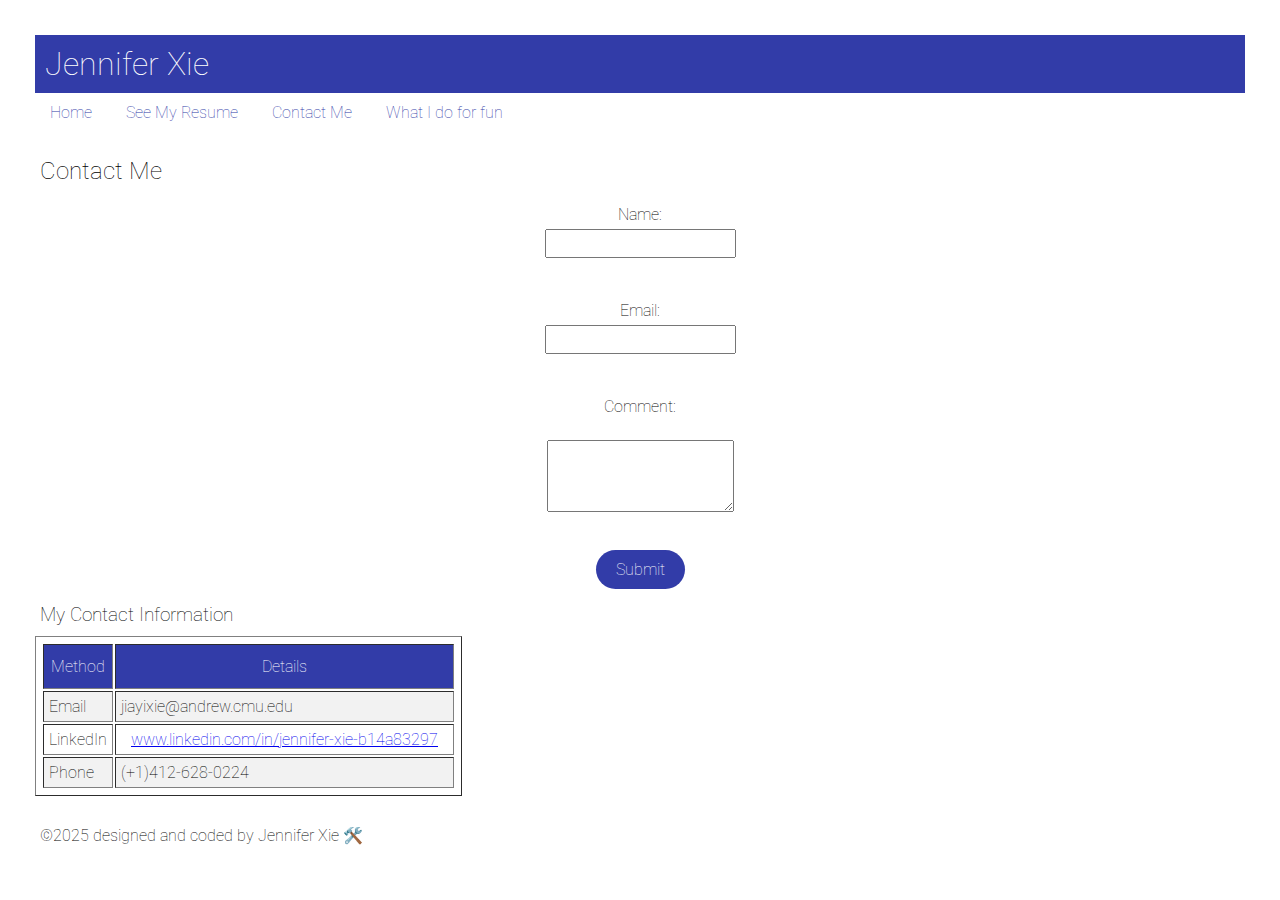
<file: jiayixie-lab2/views/contact.html>
<!DOCTYPE html>
<html lang="en">
<head>
    <meta charset="UTF-8">
    <meta name="viewport" content="width=device-width, initial-scale=1.0">
    <title>67250 lab1</title>
    <meta name="author" content="Jennifer Xie">
    <meta name="keywords" content="Carnegie Mellon University, Information Systems">
    <meta name="description" content="Jennifer Xie's professional website">
    <title>Your name</title>
    <link rel="stylesheet" href="../static/style.css">
    <link rel="preconnect" href="https://fonts.googleapis.com">
    <link rel="preconnect" href="https://fonts.gstatic.com" crossorigin>
    <link href="https://fonts.googleapis.com/css2?family=Roboto:ital,wght@0,100..900;1,100..900&display=swap" rel="stylesheet">
</head>
<body>
    <header>
        <h1 id="webname">Jennifer Xie</h1>
        <nav>
            <a class="nav-link" href="../index.html">Home</a>
            <a class="nav-link" href="cv.html">See My Resume</a>
            <a class="nav-link" href="contact.html">Contact Me</a>
            <a class="nav-link" href="fun.html">What I do for fun</a>
        </nav>
    </header>
    
    <div class = "main">
        <h2>Contact Me</h2>
        <form action="submit_form.php" method="post">
            <label for="name">Name:</label>
            <input type="text" id="name" name="name" required><br><br>

            <label for="email">Email:</label>
            <input type="email" id="email" name="email" required><br><br>

            <label for="comment">Comment:</label><br>
            <textarea id="comment" name="comment" rows="4" required></textarea><br><br>

            <input type="submit" value="Submit">
        </form>

        <h3>My Contact Information</h3>
        <table border="1">
            <tr>
                <th>Method</th>
                <th>Details</th>
            </tr>
            <tr>
                <td>Email</td>
                <td>jiayixie@andrew.cmu.edu</td>
            </tr>
            <tr>
                <td>LinkedIn</td>
                <td><a href="https://www.linkedin.com/in/jennifer-xie-b14a83297" target="_blank">www.linkedin.com/in/jennifer-xie-b14a83297</a></td>
            </tr>
            <tr>
                <td>Phone</td>
                <td>(+1)412-628-0224</td>
            </tr>
        </table>
    </div>

    <footer>
        <p>©2025 designed and coded by Jennifer Xie 🛠️</p>
    </footer>

</body>
</html>
</file>
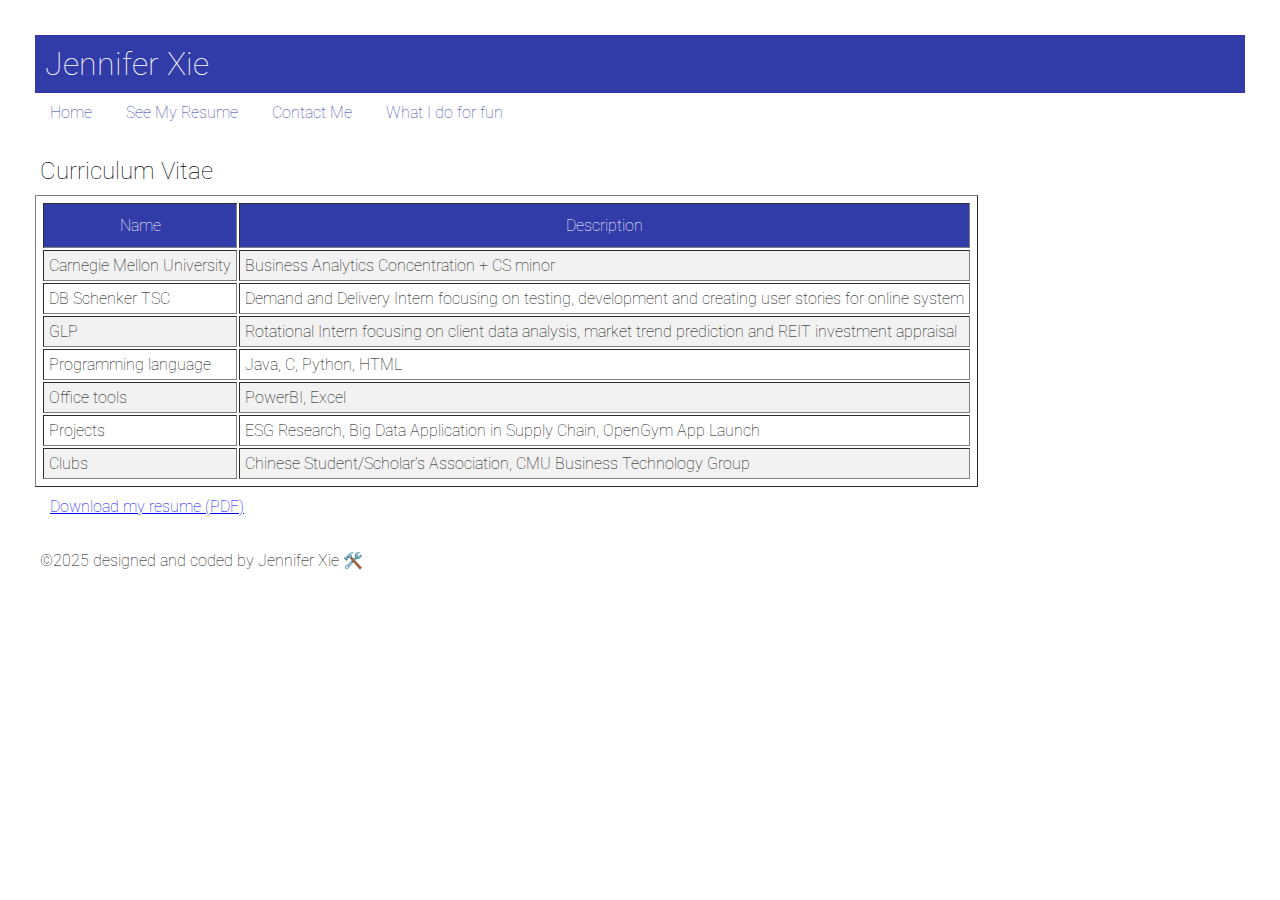
<file: jiayixie-lab2/views/cv.html>
<!DOCTYPE html>
<html lang="en">
<head>
    <meta charset="UTF-8">
    <meta name="viewport" content="width=device-width, initial-scale=1.0">
    <title>67250 lab1</title>
    <meta name="author" content="Jennifer Xie">
    <meta name="keywords" content="Carnegie Mellon University, Information Systems">
    <meta name="description" content="Jennifer Xie's professional website">
    <title>Your name</title>
    <link rel="stylesheet" href="../static/style.css">
    <link rel="preconnect" href="https://fonts.googleapis.com">
    <link rel="preconnect" href="https://fonts.gstatic.com" crossorigin>
    <link href="https://fonts.googleapis.com/css2?family=Roboto:ital,wght@0,100..900;1,100..900&display=swap" rel="stylesheet">
</head>
<body>
    <header>
        <h1 id="webname">Jennifer Xie</h1>
        <nav>
            <a class="nav-link" href="../index.html">Home</a>
            <a class="nav-link" href="cv.html">See My Resume</a>
            <a class="nav-link" href="contact.html">Contact Me</a>
            <a class="nav-link" href="fun.html">What I do for fun</a>
        </nav>
    </header>
    
    <div class = "main">
        <h2>Curriculum Vitae</h2>

        <table border="1">
            <tr>
                <th>Name</th>
                <th>Description</th>
            </tr>
            <tr>
                <td>Carnegie Mellon University</td>
                <td>Business Analytics Concentration + CS minor</td>
            </tr>
            <tr>
                <td>DB Schenker TSC</td>
                <td>Demand and Delivery Intern focusing on testing, development and creating user stories for online system</td>
            </tr>
            <tr>
                <td>GLP</td>
                <td>Rotational Intern focusing on client data analysis, market trend prediction and REIT investment appraisal</td>
            </tr>
            <tr>
                <td>Programming language</td>
                <td>Java, C, Python, HTML</td>
            </tr>
            <tr>
                <td>Office tools</td>
                <td>PowerBI, Excel</td>
            </tr>
            <tr>
                <td>Projects</td>
                <td>ESG Research, Big Data Application in Supply Chain, OpenGym App Launch</td>
            </tr>
            <tr>
                <td>Clubs</td>
                <td>Chinese Student/Scholar's Association, CMU Business Technology Group</td>
            </tr>
        </table>

        <p><a href="../static/Resume.pdf" target="_blank">Download my resume (PDF)</a></p>
    </div>

    <footer>
        <p>©2025 designed and coded by Jennifer Xie 🛠️</p>
    </footer>

</body>
</html>
</file>
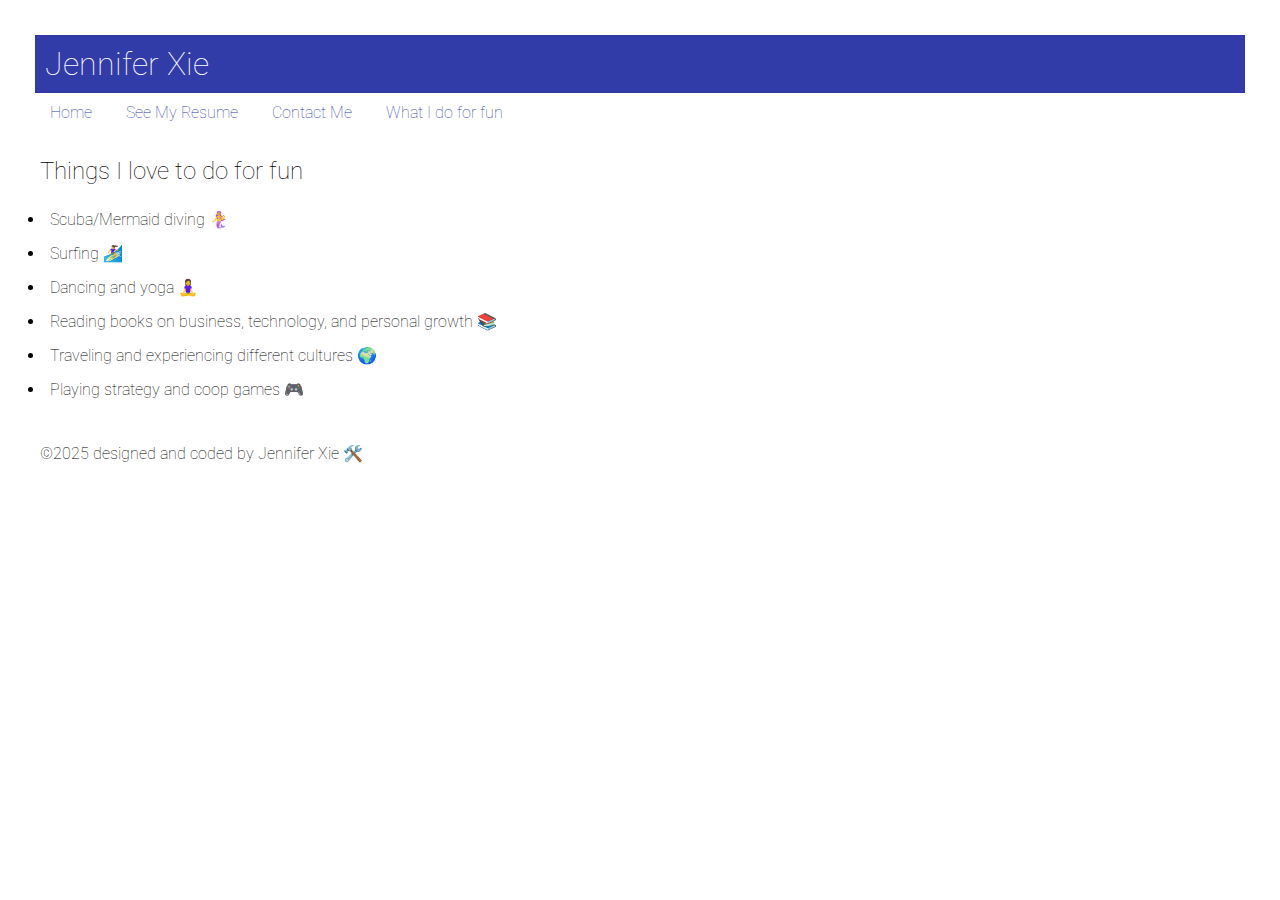
<file: jiayixie-lab2/views/fun.html>
<!DOCTYPE html>
<html lang="en">
<head>
    <meta charset="UTF-8">
    <meta name="viewport" content="width=device-width, initial-scale=1.0">
    <title>67250 lab1</title>
    <meta name="author" content="Jennifer Xie">
    <meta name="keywords" content="Carnegie Mellon University, Information Systems">
    <meta name="description" content="Jennifer Xie's professional website">
    <title>Your name</title>
    <link rel="stylesheet" href="../static/style.css">
    <link rel="preconnect" href="https://fonts.googleapis.com">
    <link rel="preconnect" href="https://fonts.gstatic.com" crossorigin>
    <link href="https://fonts.googleapis.com/css2?family=Roboto:ital,wght@0,100..900;1,100..900&display=swap" rel="stylesheet">
</head>
<body>
    <header>
        <h1 id="webname">Jennifer Xie</h1>
        <nav>
            <a class="nav-link" href="../index.html">Home</a>
            <a class="nav-link" href="cv.html">See My Resume</a>
            <a class="nav-link" href="contact.html">Contact Me</a>
            <a class="nav-link" href="fun.html">What I do for fun</a>
        </nav>
    </header>
    
    <div class = "main">
        <h2>Things I love to do for fun</h2>
        <ul>
            <li>Scuba/Mermaid diving 🧜‍♀️</li>
            <li>Surfing 🏄‍♀️</li>
            <li>Dancing and yoga 🧘‍♀️</li>
            <li>Reading books on business, technology, and personal growth 📚</li>
            <li>Traveling and experiencing different cultures 🌍</li>
            <li>Playing strategy and coop games 🎮</li>
        </ul>
    </div>

    <footer>
        <p>©2025 designed and coded by Jennifer Xie 🛠️</p>
    </footer>

</body>
</html>
</file>
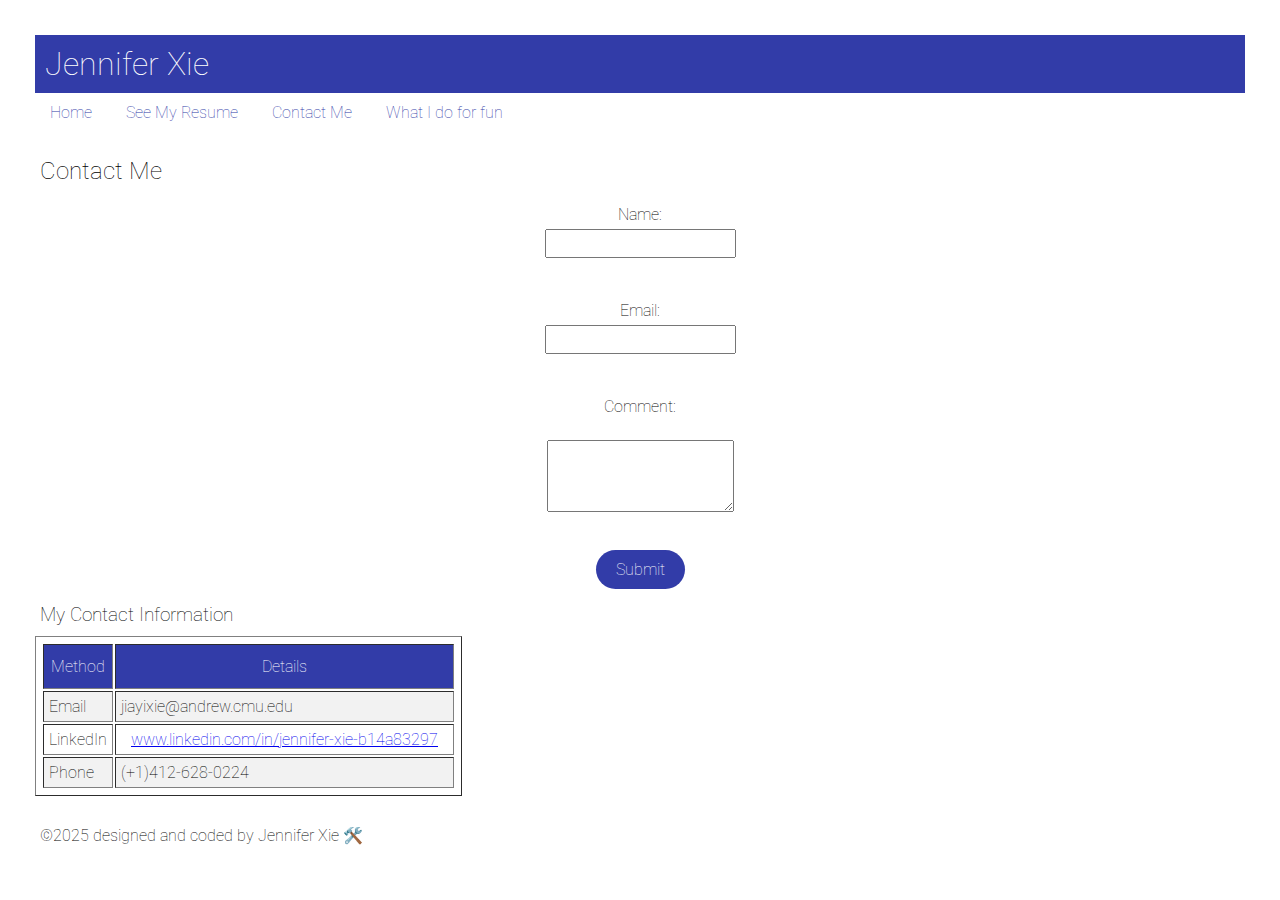
<file: jiayixie-lab3/views/contact.html>
<!DOCTYPE html>
<html lang="en">
<head>
    <meta charset="UTF-8">
    <meta name="viewport" content="width=device-width, initial-scale=1.0">
    <title>67250 lab3</title>
    <meta name="author" content="Jennifer Xie">
    <meta name="keywords" content="Carnegie Mellon University, Information Systems">
    <meta name="description" content="Jennifer Xie's professional website">
    <title>Your name</title>
    <link rel="stylesheet" href="../static/style.css">
    <link rel="preconnect" href="https://fonts.googleapis.com">
    <link rel="preconnect" href="https://fonts.gstatic.com" crossorigin>
    <link href="https://fonts.googleapis.com/css2?family=Roboto:ital,wght@0,100..900;1,100..900&display=swap" rel="stylesheet">
    <script src="../static/script.js" defer></script>
</head>
<body>
    <header>
        <h1 id="webname">Jennifer Xie</h1>
        <nav>
            <a class="nav-link" href="../index.html">Home</a>
            <a class="nav-link" href="cv.html">See My Resume</a>
            <a class="nav-link" href="contact.html">Contact Me</a>
            <a class="nav-link" href="fun.html">What I do for fun</a>
        </nav>
    </header>
    
    <div class = "main">
        <h2>Contact Me</h2>
        <form action="submit_form.php" method="post">
            <label for="name">Name:</label>
            <input type="text" id="name" name="name" required><br><br>

            <label for="email">Email:</label>
            <input type="email" id="email" name="email" required><br><br>

            <label for="comment">Comment:</label><br>
            <textarea id="comment" name="comment" rows="4" required></textarea><br><br>

            <input type="submit" value="Submit">
        </form>

        <h3>My Contact Information</h3>
        <table border="1">
            <tr>
                <th>Method</th>
                <th>Details</th>
            </tr>
            <tr>
                <td>Email</td>
                <td>jiayixie@andrew.cmu.edu</td>
            </tr>
            <tr>
                <td>LinkedIn</td>
                <td><a href="https://www.linkedin.com/in/jennifer-xie-b14a83297" target="_blank">www.linkedin.com/in/jennifer-xie-b14a83297</a></td>
            </tr>
            <tr>
                <td>Phone</td>
                <td>(+1)412-628-0224</td>
            </tr>
        </table>
    </div>

    <footer>
        <p>©2025 designed and coded by Jennifer Xie 🛠️</p>
    </footer>

</body>
</html>
</file>
<file: static/style.css>
* {
    font-family: 'Roboto', sans-serif;
    font-optical-sizing: auto;
    font-weight: 100;
    font-style: normal;
    font-variation-settings: "wght" 100;
    padding: 5px;
    margin: 5px;
}

#webname {
    background-color: #323ca8;
    color: white;
    padding: 10px;
}

.nav-link {
    text-decoration: none;
    color: #323ca8;
    margin-right: 15px;
}

th {
    padding: 12px 0;
    background-color: #323ca8;
    color: white;
    width: fit-content;
}

tr:nth-child(even) {
    background-color: #f2f2f2;
}

* form * {
    display: block;
    margin: auto;
    text-align: center;
}

form input[type="submit"] {
    background-color: #323ca8;
    color: white;
    border: none;
    border-radius: 20px;
    padding: 10px 20px;
    font-size: 16px;
    cursor: pointer;
    transition: background-color 0.3s ease-in-out;
}

/* #myList {
    display: none;
} */

#showButton {
    padding: 10px 15px;
    font-size: 16px;
    cursor: pointer;
    background-color: #3498db;
    color: white;
    border: none;
    border-radius: 5px;
}

#showListBtn:hover {
    background-color: #2980b9;
}

#bioSection {
    text-align: center;
    margin-top: 20px;
}

button {
    background-color: #007BFF;
    color: white;
    border: none;
    padding: 10px 15px;
    cursor: pointer;
    border-radius: 5px;
    margin-top: 10px;
}

button:hover {
    background-color: #0056b3;
}

.error-message {
    color: red;
    font-size: 14px;
    margin-left: 10px;
}

.form-error {
    color: red;
    font-size: 16px;
    font-weight: bold;
    margin-top: 10px;
}

.funIMG {
    width: 600px; /* Adjust as needed */
    height: 400px; /* Maintain aspect ratio */
    border-radius: 100%;
    display: block;
    margin: 0 auto; /* Center the image */
}

#item3 {
    position: relative;
    width: 100%;
    max-width: 800px; /* Adjust as needed */
    margin: 20px auto;
    overflow: hidden;
    min-height: 300px;
}

#item3 iframe {
    width: 100%;
    height: auto;
    min-height: 300px; /* Prevents it from being too flat */
    aspect-ratio: 16 / 9;
    border-radius: 10px;
}

.container {
    text-align: center;
    padding: 20px;
    margin: 20px auto;
    max-width: 500px;
    background-color: #f9f9f9;
    border-radius: 10px;
    box-shadow: 2px 2px 10px rgba(0, 0, 0, 0.1);
}

button {
    background-color: #008CBA;
    color: white;
    padding: 10px 15px;
    border: none;
    cursor: pointer;
    border-radius: 5px;
    font-size: 16px;
}

button:hover {
    background-color: #005f73;
}

iframe {
    width: 100%; /* Make it responsive */
    max-width: 600px; /* Limit maximum size */
    height: 400px; /* Adjust height */
    border-radius: 10px; /* Add rounded corners */
    display: block; 
    margin: 20px auto; /* Center the map */
}

/* Apply Flexbox to mainLayout */
.mainLayout {
    display: flex;
    flex-wrap: wrap;
    justify-content: center;  /* Centers items horizontally */
    align-items: center;  /* Centers items vertically */
    gap: 20px;  /* Adds spacing between elements */
    padding: 20px;
}

/* Style child divs */
.item1, .item2, .item3, .item4 {
    flex: 1 1 45%; /* Makes items flexible while maintaining width */
    max-width: 600px;
    text-align: center;
    padding: 20px;
    border-radius: 10px;
    box-shadow: 0 4px 8px rgba(0, 0, 0, 0.1);
    background: #f9f9f9;
}

/* Ensure images and iframes fit well */
.funIMG, iframe {
    width: 100%;
    max-width: 500px;
    height: auto;
    border-radius: 10px;
}

/* Adjust for smaller screens */
@media (max-width: 768px) {
    .mainLayout {
        flex-direction: column; /* Stack items vertically */
    }
}
</file>
<file: jiayixie-lab2/static/style.css>
* {
    font-family: 'Roboto', sans-serif;
    font-optical-sizing: auto;
    font-weight: 100;
    font-style: normal;
    font-variation-settings: "wght" 100;
    padding: 5px;
    margin: 5px;
}

#webname {
    background-color: #323ca8;
    color: white;
    padding: 10px;
}

.nav-link {
    text-decoration: none;
    color: #323ca8;
    margin-right: 15px;
}

th {
    padding: 12px 0;
    background-color: #323ca8;
    color: white;
    width: fit-content;
}

tr:nth-child(even) {
    background-color: #f2f2f2;
}

* form * {
    display: block;
    margin: auto;
    text-align: center;
}

form input[type="submit"] {
    background-color: #323ca8;
    color: white;
    border: none;
    border-radius: 20px;
    padding: 10px 20px;
    font-size: 16px;
    cursor: pointer;
    transition: background-color 0.3s ease-in-out;
}
</file>
<file: jiayixie-lab3/static/style.css>
* {
    font-family: 'Roboto', sans-serif;
    font-optical-sizing: auto;
    font-weight: 100;
    font-style: normal;
    font-variation-settings: "wght" 100;
    padding: 5px;
    margin: 5px;
}

#webname {
    background-color: #323ca8;
    color: white;
    padding: 10px;
}

.nav-link {
    text-decoration: none;
    color: #323ca8;
    margin-right: 15px;
}

th {
    padding: 12px 0;
    background-color: #323ca8;
    color: white;
    width: fit-content;
}

tr:nth-child(even) {
    background-color: #f2f2f2;
}

* form * {
    display: block;
    margin: auto;
    text-align: center;
}

form input[type="submit"] {
    background-color: #323ca8;
    color: white;
    border: none;
    border-radius: 20px;
    padding: 10px 20px;
    font-size: 16px;
    cursor: pointer;
    transition: background-color 0.3s ease-in-out;
}
</file>
<file: jiayixie-lab4/static/style.css>
* {
    font-family: 'Roboto', sans-serif;
    font-optical-sizing: auto;
    font-weight: 100;
    font-style: normal;
    font-variation-settings: "wght" 100;
    padding: 5px;
    margin: 5px;
}

#webname {
    background-color: #323ca8;
    color: white;
    padding: 10px;
}

.nav-link {
    text-decoration: none;
    color: #323ca8;
    margin-right: 15px;
}

th {
    padding: 12px 0;
    background-color: #323ca8;
    color: white;
    width: fit-content;
}

tr:nth-child(even) {
    background-color: #f2f2f2;
}

* form * {
    display: block;
    margin: auto;
    text-align: center;
}

form input[type="submit"] {
    background-color: #323ca8;
    color: white;
    border: none;
    border-radius: 20px;
    padding: 10px 20px;
    font-size: 16px;
    cursor: pointer;
    transition: background-color 0.3s ease-in-out;
}

#myList {
    display: none;
}

#showButton {
    padding: 10px 15px;
    font-size: 16px;
    cursor: pointer;
    background-color: #3498db;
    color: white;
    border: none;
    border-radius: 5px;
}

#showListBtn:hover {
    background-color: #2980b9;
}

#bioSection {
    text-align: center;
    margin-top: 20px;
}

button {
    background-color: #007BFF;
    color: white;
    border: none;
    padding: 10px 15px;
    cursor: pointer;
    border-radius: 5px;
    margin-top: 10px;
}

button:hover {
    background-color: #0056b3;
}

.error-message {
    color: red;
    font-size: 14px;
    margin-left: 10px;
}

.form-error {
    color: red;
    font-size: 16px;
    font-weight: bold;
    margin-top: 10px;
}
</file>
